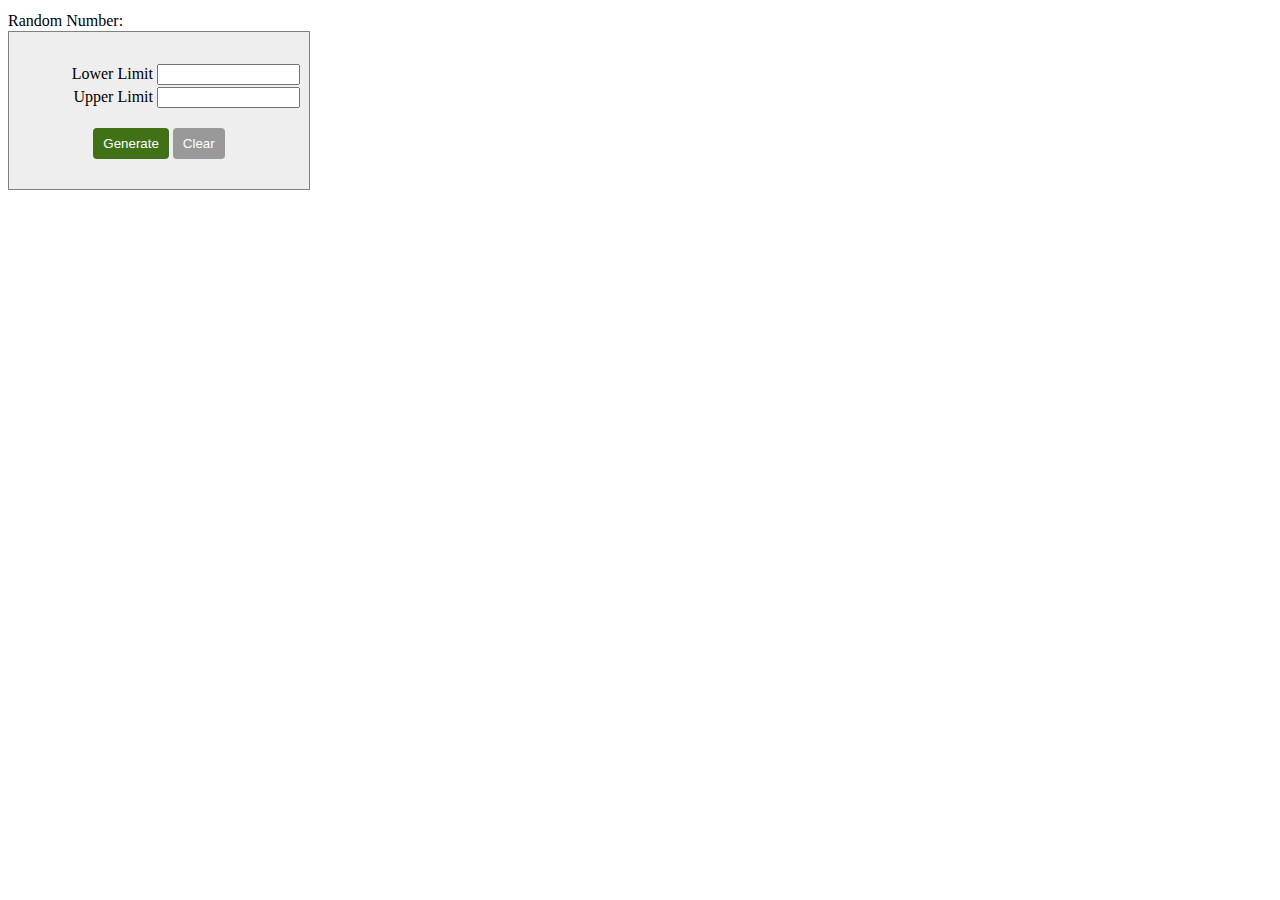
<file: 11-29/index.html>
<!DOCTYPE html>
<html lang="en">
  <head>
    <meta charset="UTF-8" />
    <meta http-equiv="X-UA-Compatible" content="IE=edge" />
    <meta name="viewport" content="width=device-width, initial-scale=1.0" />
    <title>JavaScript</title>
    <link rel="stylesheet" href="style.css" />
  </head>
  <body>
    <div>Random Number: <span id="randomNum"></span></div>
    <div class="container">
      <label for="lowLimit">Lower Limit</label>
      <input type="number" id="lowLimit" />
      <label for="upLimit">Upper Limit</label>
      <input type="number" id="upLimit" />
      <div>
        <button id="generateBtn" onclick="generateRandomNum()">Generate</button>
        <button id="clearBtn" onclick="clearResult()">Clear</button>
      </div>
    </div>
    <script src="mycode.js"></script>
  </body>
</html>
</file>
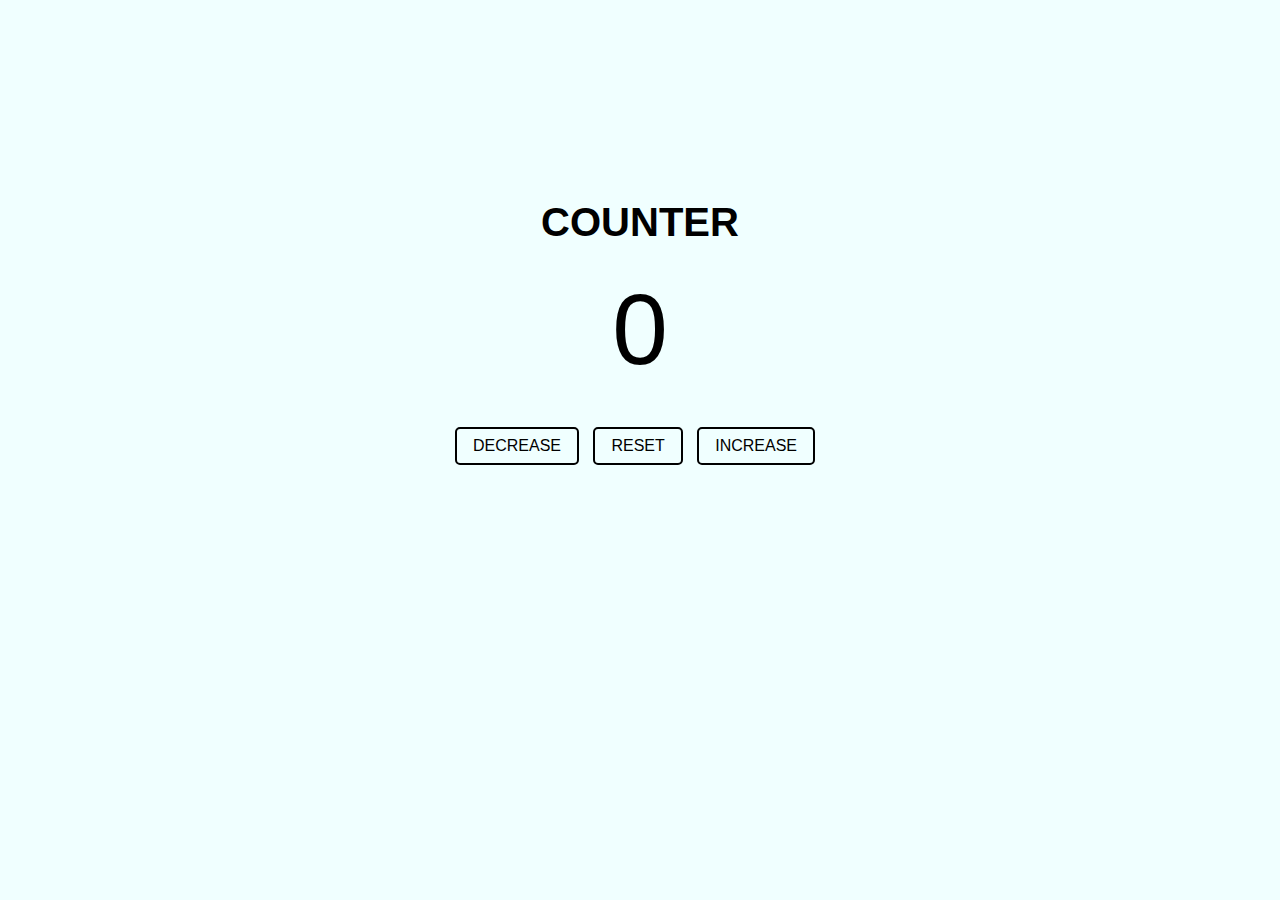
<file: counter/index.html>
<!DOCTYPE html>
<html lang="en">
  <head>
    <meta charset="UTF-8" />
    <meta http-equiv="X-UA-Compatible" content="IE=edge" />
    <meta name="viewport" content="width=device-width, initial-scale=1.0" />
    <title>Counter DOM</title>
    <link rel="stylesheet" href="style.css" />
  </head>
  <body>
    <div class="container">
      <h1>Counter</h1>
      <span id="value">0</span>
      <div class="btn-container">
        <button class="btn decrease">decrease</button>
        <button class="btn reset">reset</button>
        <button class="btn increase">increase</button>
      </div>
    </div>
  </body>
  <script src="script.js"></script>
</html>
</file>
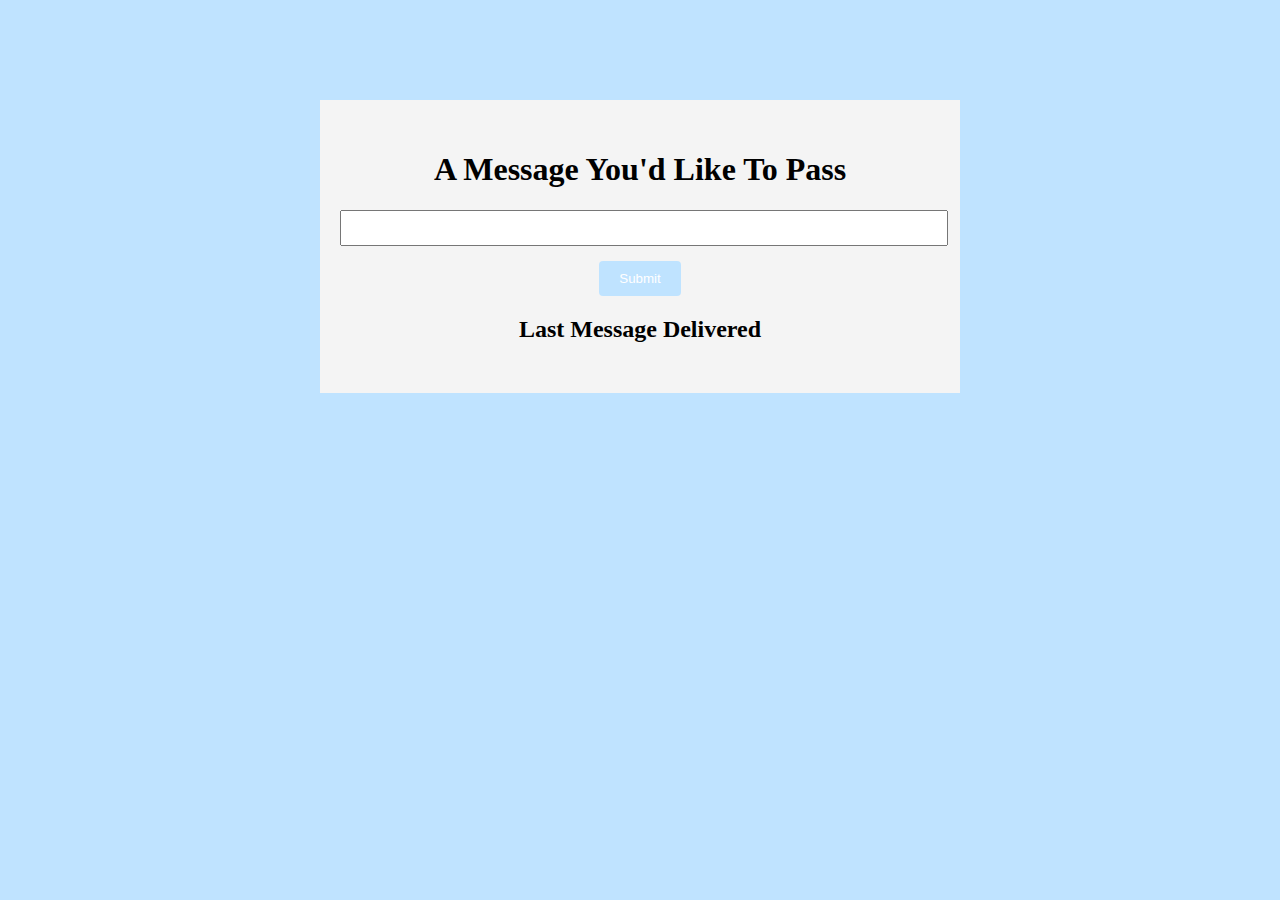
<file: passMessage/index.html>
<!DOCTYPE html>
<html lang="en">
  <head>
    <meta charset="UTF-8" />
    <meta http-equiv="X-UA-Compatible" content="IE=edge" />
    <meta name="viewport" content="width=device-width, initial-scale=1.0" />
    <title>Pass a message</title>
    <link rel="stylesheet" href="style.css" />
  </head>
  <body>
    <div class="container">
      <h1>A Message You'd Like To Pass</h1>
      <input type="text" id="input" />
      <button id="btn">Submit</button>
      <p id="alert"></p>
      <h2>Last Message Delivered</h2>
      <div id="message"></div>
    </div>
  </body>
  <script src="java.js"></script>
</html>
</file>
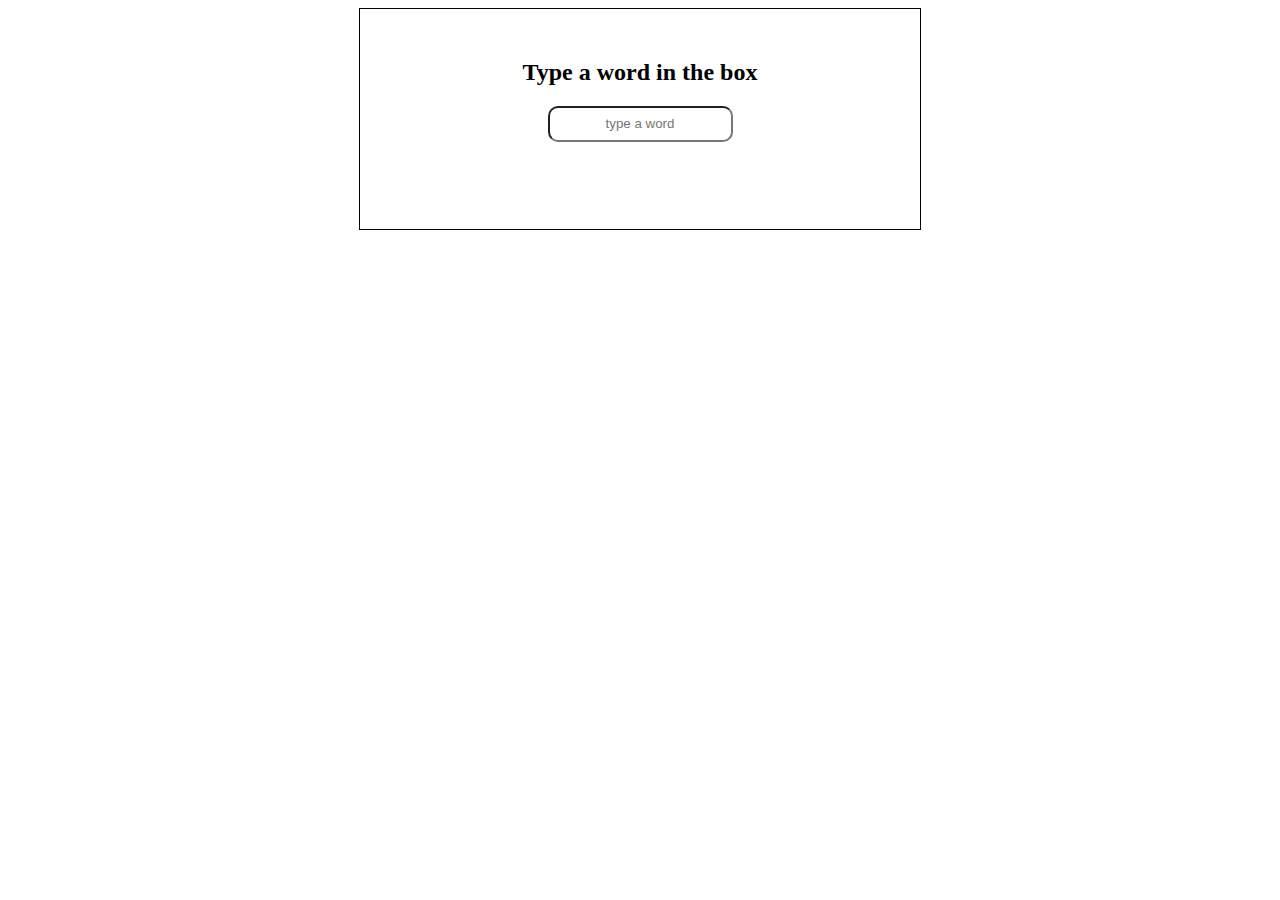
<file: passwordJS/index.html>
<!DOCTYPE html>
<html lang="en">
  <head>
    <meta charset="UTF-8" />
    <meta http-equiv="X-UA-Compatible" content="IE=edge" />
    <meta name="viewport" content="width=device-width, initial-scale=1.0" />
    <title>Document</title>
    <link rel="stylesheet" href="style.css" />
  </head>

  <body>
    <div class="wrapper">
      <h2>Type a word in the box</h2>
      <input type="text" placeholder="type a word" />
      <h3 class="result"></h3>
    </div>
  </body>
  <script src="java.js"></script>
</html>

<!-- <input type="password" />
<button>Toggle</button> -->
</file>
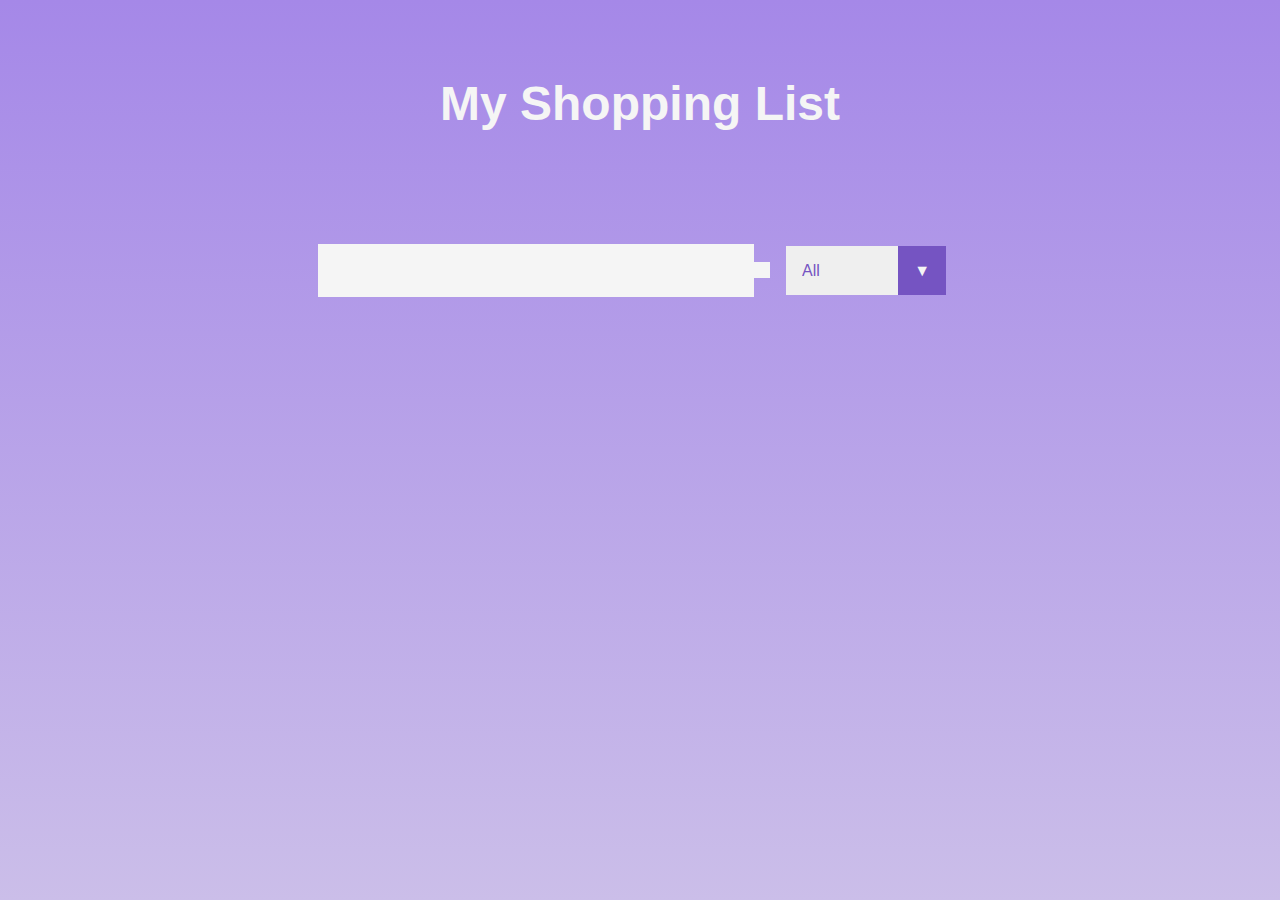
<file: ShoppingList/index.html>
<!DOCTYPE html>
<html lang="en">
  <head>
    <meta charset="UTF-8" />
    <meta http-equiv="X-UA-Compatible" content="IE=edge" />
    <meta name="viewport" content="width=device-width, initial-scale=1.0" />
    <title>My Shopping List</title>
    <link rel="stylesheet" href="style.css" />
    <link
      rel="stylesheet"
      href="https://cdnjs.cloudflare.com/ajax/libs/font-awesome/6.0.0-beta3/css/all.min.css"
      integrity="sha512-Fo3rlrZj/k7ujTnHg4CGR2D7kSs0v4LLanw2qksYuRlEzO+tcaEPQogQ0KaoGN26/zrn20ImR1DfuLWnOo7aBA=="
      crossorigin="anonymous"
      referrerpolicy="no-referrer"
    />
  </head>
  <body>
    <header>
      <div class="alert"></div>
      <h1>My Shopping List</h1>
    </header>
    <form>
      <input class="todo-input" type="text" />
      <button class="todo-button" type="submit">
        <i class="fas fa-plus-square"></i>
      </button>
      <div class="select">
        <select name="todos" class="filter-todo">
          <option value="all">All</option>
          <option value="completed">Completed</option>
          <option value="uncompleted">Uncompleted</option>
        </select>
      </div>
    </form>
    <div class="todo-container">
      <ul class="todo-list"></ul>
    </div>

    <script src="js.js"></script>
  </body>
</html>
</file>
<file: 11-29/style.css>
.container {
  width: 300px;
  background-color: #eeeeee;
  text-align: center;
  padding: 30px 0;
  border: 1px solid gray;
}
input,
label {
  display: inline-block;
  width: 45%;
  margin-top: 2px;
}
label {
  text-align: right;
}
button {
  margin-top: 20px;
  border: none;
  border-radius: 4px;
  color: white;
  background-color: #999999;
  padding: 8px 10px;
}
#generateBtn {
  background-color: #417116;
}
#randomNum {
  font-size: 20px;
  margin-left: 25px;
  font-weight: bold;
}
</file>
<file: counter/style.css>
body {
  text-align: center;
  background-color: azure;
  font-family: Arial, Helvetica, sans-serif;
}
.container {
  margin-top: 200px;
}
h1 {
  font-size: 40px;
  text-transform: uppercase;
}
#value {
  font-size: 100px;
}
.btn {
  margin-top: 40px;
  padding: 8px 16px;
  background-color: transparent;
  border-radius: 5px;
  margin-right: 10px;
  border: 2px solid black;
  font-size: 16px;
  text-transform: uppercase;
}
.btn:hover {
  background-color: black;
  color: whitesmoke;
  transition: all 0.3s linear;
  color: pink;
}
</file>
<file: passMessage/style.css>
body {
  margin: 0;
  background-color: rgb(191, 227, 255);
}

.container {
  background-color: #f4f4f4;
  width: 600px;
  margin: auto;
  padding: 30px 20px;
  text-align: center;
  margin-top: 100px;
}

#input {
  width: 100%;
  height: 30px;
}

#btn {
  background-color: rgb(191, 227, 255);
  color: white;
  padding: 10px 20px;
  border: none;
  outline: none;
  border-radius: 4px;
  margin-top: 15px;
}

#btn:hover {
  color: black;
}

#alert {
  background-color: rgba(255, 0, 0, 0.2);
  color: red;
  padding: 10px;
  border-radius: 4px;
  display: none;
  margin-top: 10px;
}

#message {
  color: crimson;
  font-size: 20px;
  text-transform: uppercase;
}
</file>
<file: passwordJS/style.css>
.wrapper {
  margin: auto;
  width: 500px;
  border: 1px solid black;
  padding: 30px;
  text-align: center;
}

input {
  border-radius: 10px;
  height: 30px;
}

input {
  text-align: center;
}
h3 {
  height: 20px;
}
</file>
<file: ShoppingList/style.css>
@import url("https://fonts.googleapis.com/css2?family=Shalimar&display=swap");

:root {
  --done-color: #6ec9d1;
  --delete-color: #ce75ba;
  --secondary-color: #7554c2;
}
* {
  margin: 0;
  padding: 0;
  box-sizing: border-box;
}
body {
  font-family: "Poppins", sans-serif;
  background: linear-gradient(#a588e8, #cbbee9);
  min-height: 100vh;
  color: whitesmoke;
}
header,
form {
  display: flex;
  /* flex-direction: column; */
  justify-content: center;
  align-items: center;
  min-height: 20vh;
}
header {
  font-size: 1.5rem;
  flex-direction: column;
}
form input,
form button {
  padding: 0.5rem;
  font-size: 2rem;
  border: none;
  background-color: whitesmoke;
}
form button {
  color: var(--secondary-color);
  cursor: pointer;
  transition: all 0.3s ease;
}
form button:hover {
  background-color: var(--secondary-color);
  color: whitesmoke;
}
.todo-container {
  display: flex;
  justify-content: center;
  align-items: center;
}
.todo-list {
  min-width: 40%;
  list-style: none;
}
.todoDiv {
  margin: 0.5rem;
  background-color: whitesmoke;
  font-size: 1.5rem;
  color: var(--secondary-color);
  display: flex;
  justify-content: space-between;
  align-items: center;
  transition: all 0.5s ease;
}
.todoDiv li {
  flex: 1;
}

.delete-btn,
.completed-btn {
  color: whitesmoke;
  border: none;
  padding: 1rem;
  background-color: var(--delete-color);
  cursor: pointer;
  font-size: 1rem;
}
.completed-btn {
  background-color: var(--done-color);
}
.todo-item {
  padding: 0 0.5rem;
}
.fa-trash,
.fa-check {
  pointer-events: none;
}
.fall {
  transform: translateY(8rem) rotateZ(20deg);
  opacity: 0;
}
.completed {
  text-decoration: line-through;
  opacity: 0.7;
}
select {
  -webkit-appearance: none;
  -moz-appearance: none;
  appearance: none;
  outline: none;
  border: none;
  color: var(--secondary-color);
  width: 10rem;
  cursor: pointer;
  padding: 1rem;
  font-size: 1rem;
}
.select {
  margin: 1rem;
  position: relative;
  overflow: hidden;
}
.select::after {
  content: "\25BC";
  position: absolute;
  right: 0;
  top: 0;
  background-color: var(--secondary-color);
  padding: 1rem;
  pointer-events: none;
  transition: all 0.3s ease;
}
.select:hover::after {
  background-color: whitesmoke;
  color: var(--secondary-color);
  transition: all 0.3s ease;
}

/* alert */
.alert {
  visibility: hidden;
  margin: 5px;
  padding: 0.5rem;
  width: 40%;
  text-align: center;
}
.style-alert {
  border: solid 1px teal;
  background-color: lightpink;
  color: var(--secondary-color);
}
.success {
  border: 1px solid lightskyblue;
  background-color: teal;
  color: var(--delete-color);
}
</file>
